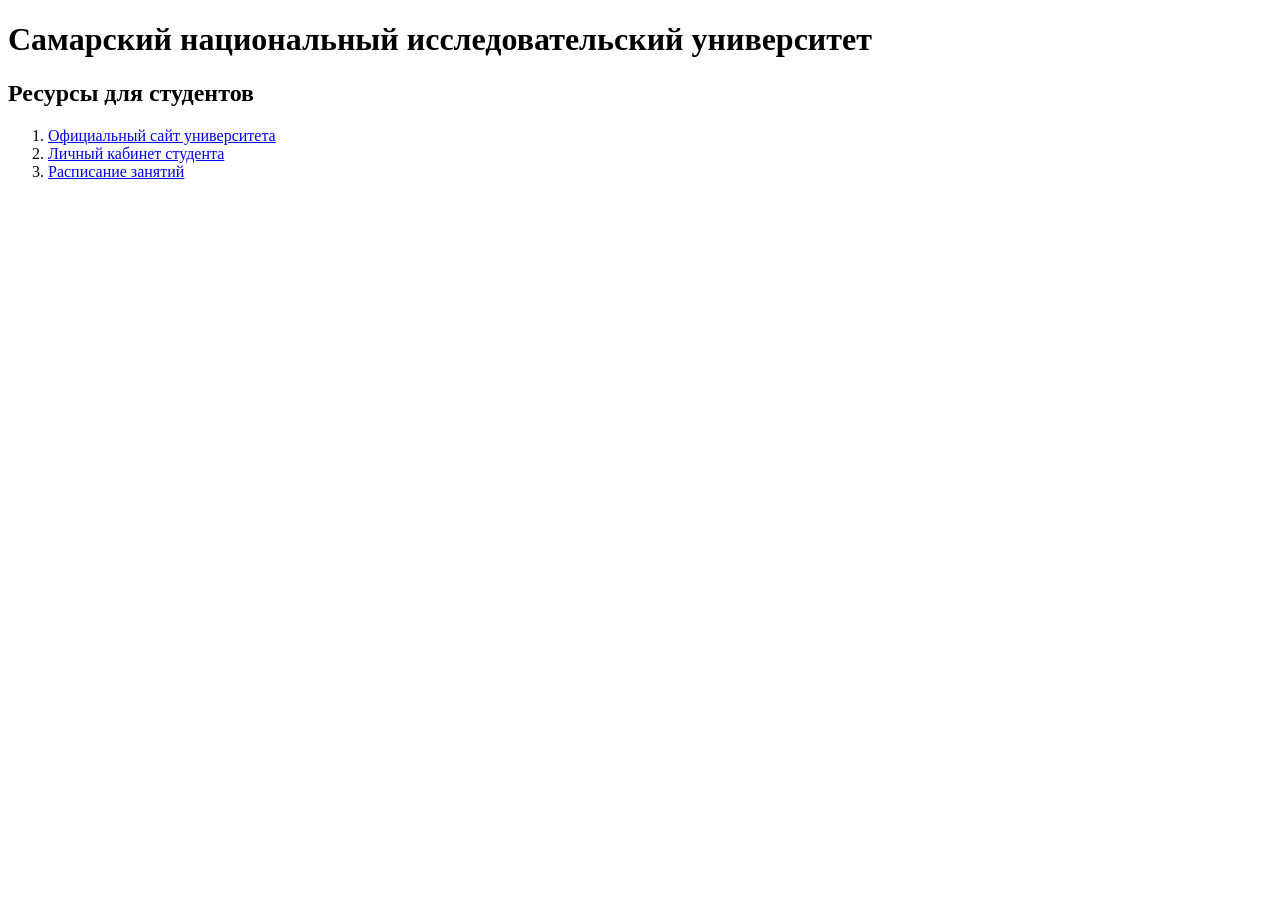
<file: Lab1/Задание 1/src/index.html>
<!DOCTYPE html>
<html lang="ru">
    <head>
        <title>Задание 1</title>
    </head>
    <body>
        <h1>Самарский национальный исследовательский университет</h1>
        <h2>Ресурсы для студентов</h2>
        <ol>
            <li><a href="https://ssau.ru/">Официальный сайт университета</a></li>
            <li><a href="https://ssau.ru/students">Личный кабинет студента</a></li>
            <li><a href="https://ssau.ru/schedule">Расписание занятий</a></li>
        </ol>
    </body>
</html>
</file>
